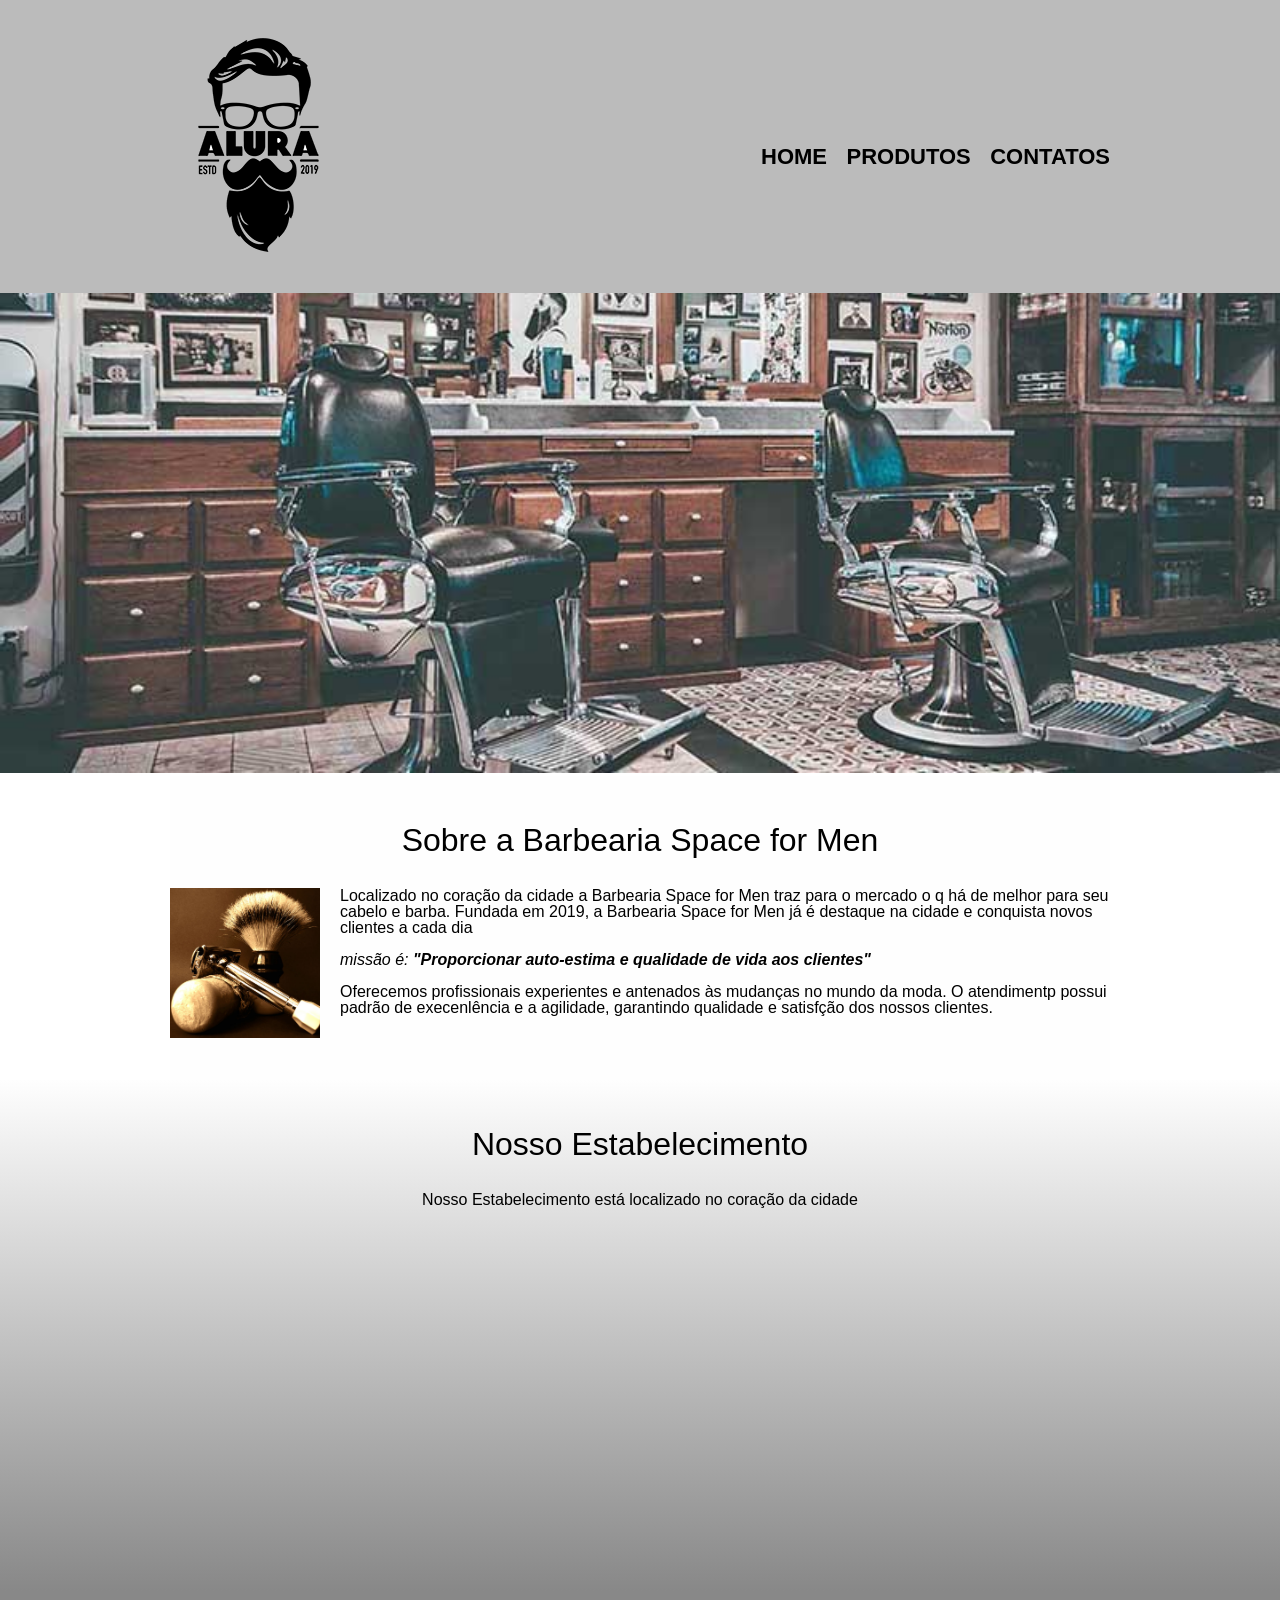
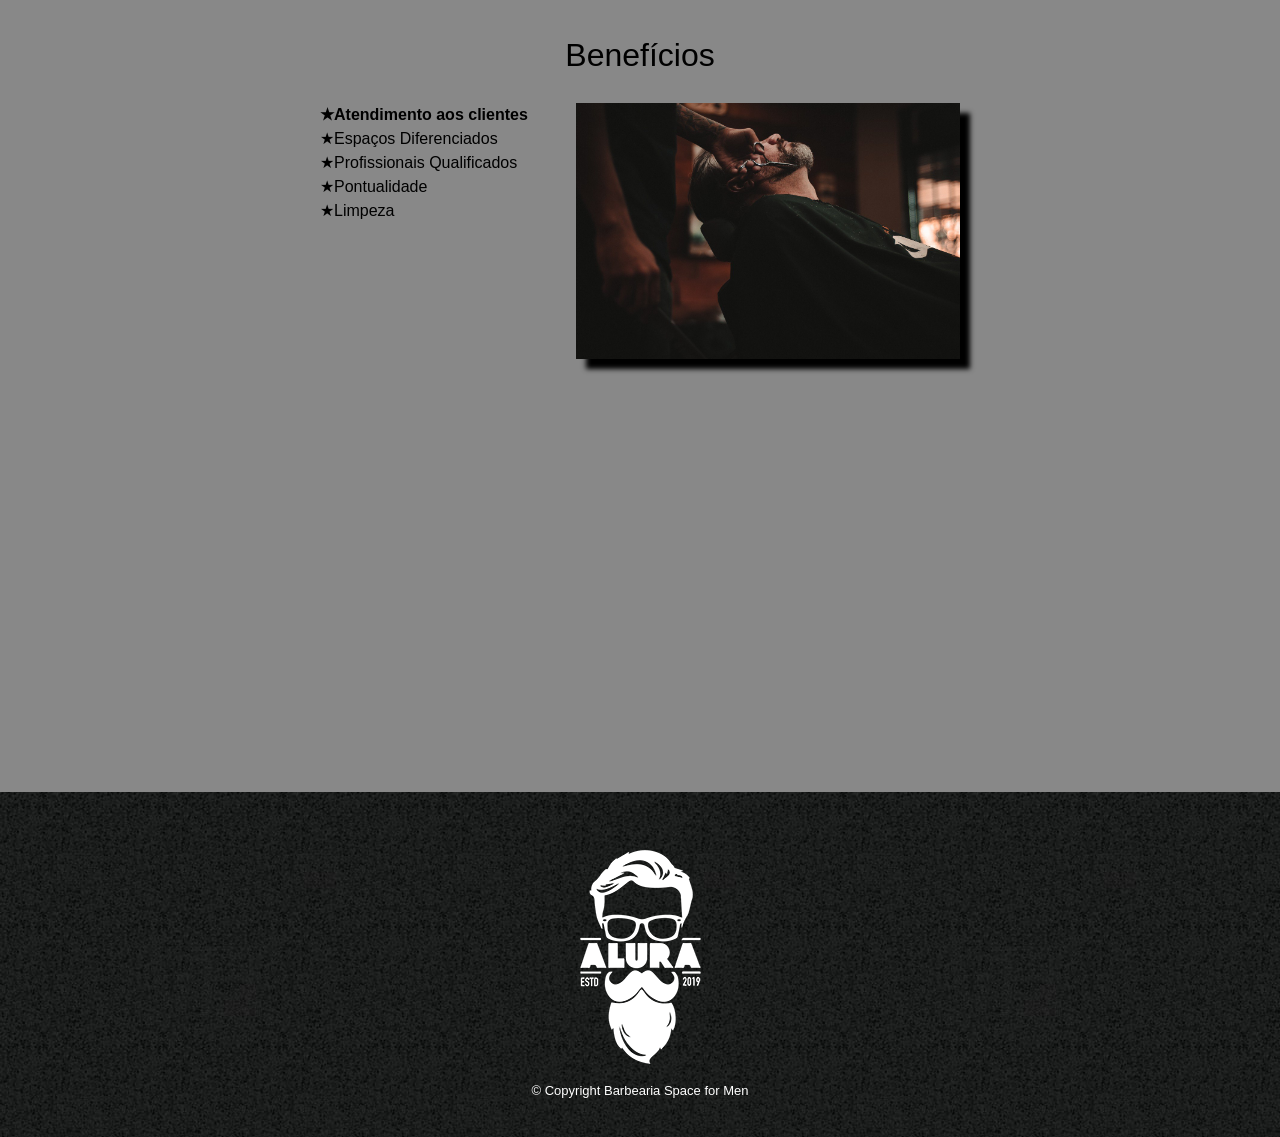
<file: index.html>
<!DOCTYPE html>
<html lang="pt-br">

<head>
    <meta charset="UTF-8">
    <meta name="viewport" content="width=device-width, initial-scale=1.0">
    <link rel="stylesheet" href="reset.css">
    <link rel="stylesheet" href="style.css">
    <title>Space for Men</title>
    <link rel="preconnect" href="https://fonts.googleapis.com">
    <link rel="preconnect" href="https://fonts.gstatic.com" crossorigin>
    <link
        href="https://fonts.googleapis.com/css2?family=Cormorant+Garamond:ital,wght@0,300..700;1,300..700&display=swap"
        rel="stylesheet">

</head>

<body>
    <header>
        <div class="caixa">
            <h1><img src="./img/logo.png" alt="logo"></h1>
            <nav>
                <ul>
                    <li><a href="index.html">Home</a></li>
                    <li><a href="produtos.html">Produtos</a></li>
                    <li><a href="contato.html">Contatos</a></li>
                </ul>
            </nav>
        </div>
    </header>
    <img src="./img/banner.jpg" alt="banner" class="banner">
    <section class="principal">

        <h2 class="titulo-principal">Sobre a Barbearia Space for Men</h2>
        <img src="./img/utensilios.jpg" alt="utensilios barbearia" class="utensilios">


        <main>
            <p>Localizado no coração da cidade a Barbearia Space for Men traz para o mercado o q há de melhor para seu
                cabelo e
                barba.
                Fundada em 2019, a Barbearia Space for Men já é destaque na cidade e conquista novos clientes a cada dia
            </p>


            <p class="missao"><em>missão é:<strong> "Proporcionar auto-estima e qualidade de vida aos
                        clientes"</strong></em></p>

            <p>Oferecemos profissionais experientes e antenados às mudanças no mundo da moda. O atendimentp possui
                padrão de
                execenlência e a agilidade, garantindo qualidade e satisfção dos nossos clientes.</p>
    </section>

    <section class="mapa">

        <h3 class="titulo-principal">Nosso Estabelecimento</h3>

        <p>Nosso Estabelecimento está localizado no coração da cidade</p>
        
        <div class="mapa-conteudo">
            <iframe
                src="https://www.google.com/maps/embed?pb=!1m18!1m12!1m3!1d271.6582478145836!2d-46.75337159977554!3d-23.64077453709812!2m3!1f0!2f0!3f0!3m2!1i1024!2i768!4f13.1!3m3!1m2!1s0x94ce5303b7b3f8bf%3A0xeda26a4907e87a15!2sBarbearia%20Space%20for%20men!5e0!3m2!1spt-BR!2sbr!4v1790604490445!5m2!1spt-BR!2sbr"
                width="100%" height="300" style="border:0;" allowfullscreen="" loading="lazy"
                referrerpolicy="strict-origin-when-cross-origin"></iframe>
        </div>
    </section>




    <section class="beneficios">
        <h3 class="titulo-principal">Benefícios</h3>

      <div class="conteudo-beneficios">
        <ul class="lista-beneficios">
            <li class="itens">Atendimento aos clientes</li>
            <li class="itens">Espaços Diferenciados</li>
            <li class="itens">Profissionais Qualificados</li>
            <li class="itens">Pontualidade</li>
            <li class="itens">Limpeza</li>
            
        </ul><img src="img/beneficios.jpg" alt="beneficios" class="imagembeneficios">
         </div>
       <div class="video">

        <iframe width="100%" height="315" src="https://www.youtube.com/embed/wcVVXUV0YUY?si=NyM3lkQ-Yqeijez3"
            title="YouTube video player" frameborder="0"
            allow="accelerometer; autoplay; clipboard-write; encrypted-media; gyroscope; picture-in-picture; web-share"
            referrerpolicy="strict-origin-when-cross-origin" allowfullscreen></iframe>
      </div>
    </section>
    </main>


    <footer>
        <img src="./img/logo-branco.png" alt="logo branco">
        <p class="copy">&copy; Copyright Barbearia Space for Men </p>
    </footer>

</body>

</html>
</file>
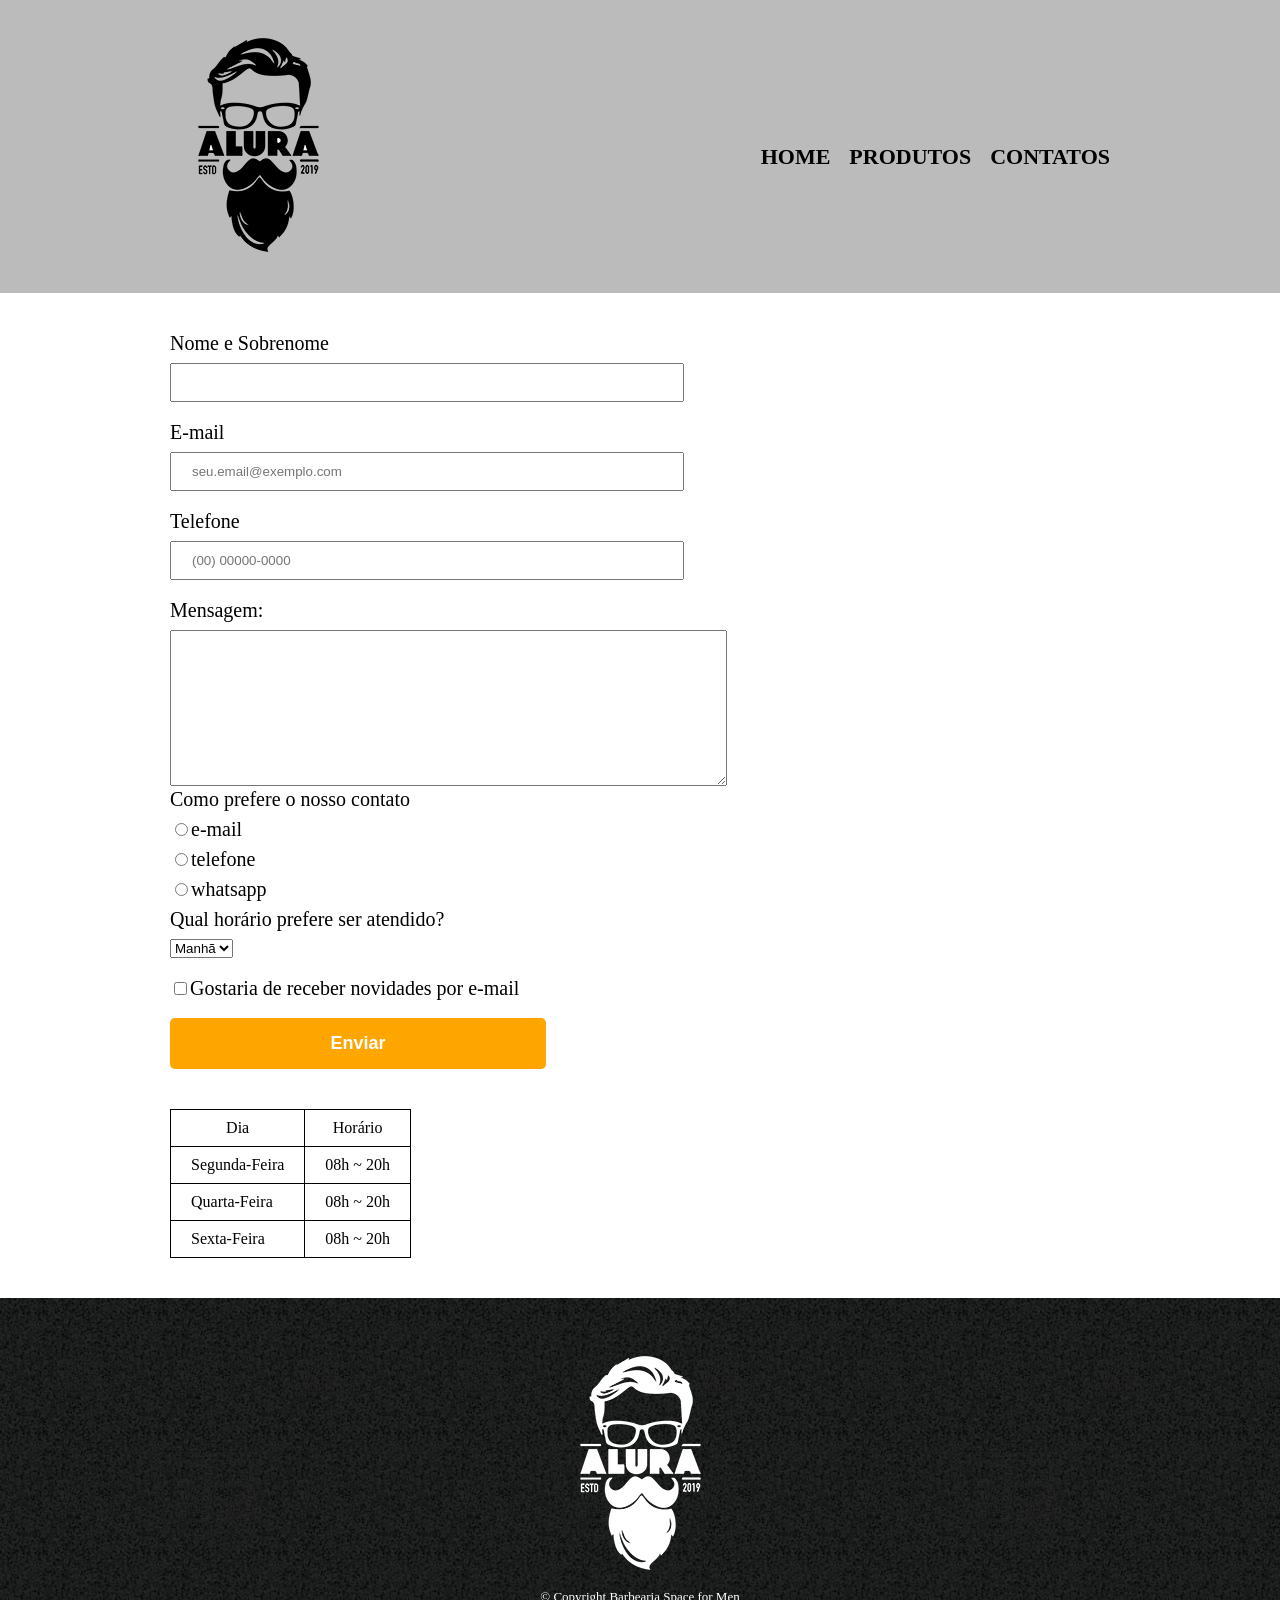
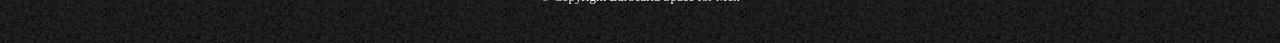
<file: contato.html>
<!DOCTYPE html>
<html lang="pt-br">
<head>
    <meta charset="UTF-8">
    <meta name="viewport" content="width=device-width, initial-scale=1.0">
    <link rel="stylesheet" href="reset.css">
    <link rel="stylesheet" href="contatos.css">
    <title>Contatos - Space for Men</title>

</head>
<body>
    
    
    <header>
        <div class="caixa">
         <h1><img src="./img/logo.png" alt="logo"></h1>
          <nav>
           <ul>
            <li><a href="index.html">Home</a></li>
            <li><a href="produtos.html">Produtos</a></li>
            <li><a href="contato.html">Contatos</a></li>
          </ul>
         </nav>
        </div>
    </header>

<main>
  <form action="">

    <label for="nomesobrenome">Nome e Sobrenome </label>
    <input type="text" id="nomesobrenome" class="inputs-padrao" required>

    <label for="email">E-mail</label>
    <input type="email" id="email"  class="inputs-padrao" required placeholder="seu.email@exemplo.com">

    <label for="telefone">Telefone</label>
    <input type="tel" id="tel" class="inputs-padrao" required placeholder="(00) 00000-0000">
    

    <label for="Mensagem">Mensagem:</label>
    <textarea name="" id="Mensagem" cols="67.2" rows="10"></textarea>

    <fieldset>

        <legend>Como prefere o nosso contato</legend>

       <label for="radio-email"><input type="radio" name="contato" id="radio-email">e-mail</label>
     
       <label for="radio-telefone"><input type="radio" name="contato" id="radio-telefone">telefone</label>
    
       <label for="radio-whatsapp"><input type="radio" name="contato" id="radio-whatsapp">whatsapp</label>
    
    </fieldset>

    <fieldset>

      <legend>Qual horário prefere ser atendido?</legend>

       <select name=""id="">

         <option value="">Manhã</option>
         <option value="">Tarde</option>
         <option value="">Noite</option>

       </select>
    </fieldset>

    <label for="checkbox" class="checkbox"><input type="checkbox"id="checkbox">Gostaria de receber novidades por e-mail</label>
    

    <input type="submit" value="Enviar" class="enviar">

  </form>

  <table>

      <thead>
    <tr>
       <th>Dia</th>
       <th>Horário</th>

    </tr>
     </thead>


     <tbody>
     <tr>
       <td>Segunda-Feira</td>
        <td>08h ~ 20h </td>

     </tr>
     
      <tr>
        <td>Quarta-Feira</td>
         <td>08h ~ 20h </td>

      </tr>

       <tr>
          <td>Sexta-Feira</td>
            <td>08h ~ 20h </td>

       </tr>
       </tbody>


  </table>


    
</main>

     <footer>
         <img src="./img/logo-branco.png" alt="logo branco">
         <p class="copy">&copy; Copyright Barbearia Space for Men </p>
    </footer>


</body>
</html>
</file>
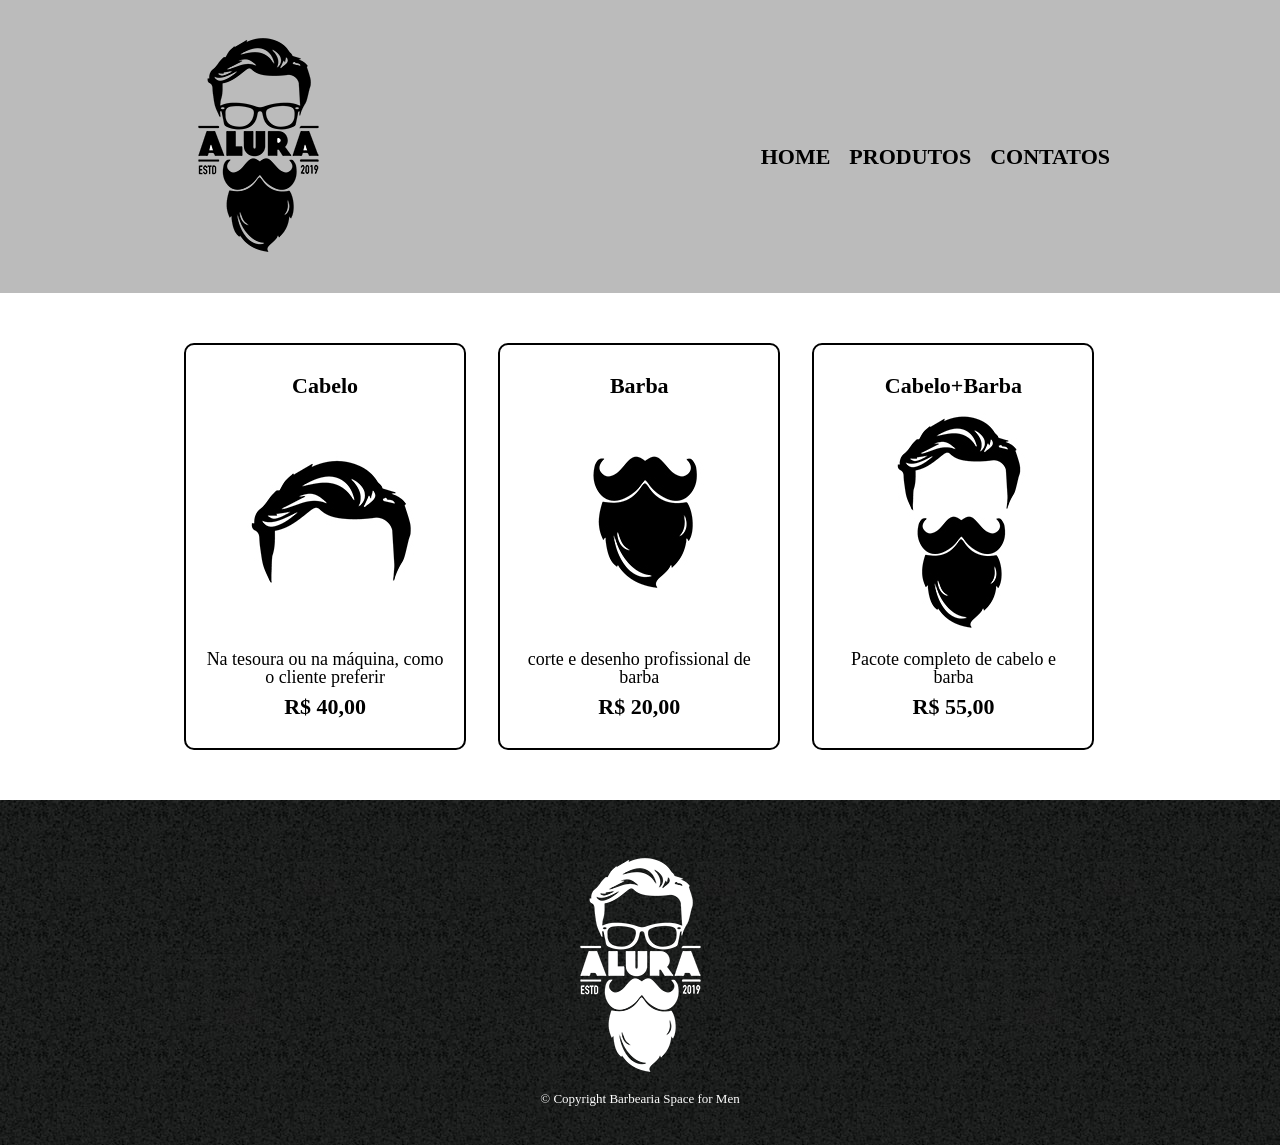
<file: produtos.html>
<!DOCTYPE html>
<html lang="pt-br">
<head>
    <meta charset="UTF-8">
    <meta name="viewport" content="width=device-width, initial-scale=1.0">
    <link rel="stylesheet" href="reset.css">
    <link rel="stylesheet" href="produtos.css">
    <title>Space for Men</title>
</head>
<body>

    <header>
        <div class="caixa">
         <h1><img src="./img/logo.png" alt="logo"></h1>
          <nav>
           <ul>
            <li><a href="index.html">Home</a></li>
            <li><a href="produtos.html">Produtos</a></li>
            <li><a href="contato.html">Contatos</a></li>
          </ul>
         </nav>
        </div>
    </header>

    <main>

        <ul class="produtos">
          <li>
           <h2>Cabelo</h2>
              <img src="./img/cabelo.jpg" alt="cabelo">
              <p class="descricao">Na tesoura ou na máquina, como o cliente preferir</p>
              <p class="preco">R$ 40,00</p>
        </li>
           <li>
            <h2>Barba</h2>
            <img src="./img/barba.jpg" alt="barba">
            <p class="descricao">corte e desenho profissional de barba</p>
            <p class="preco">R$ 20,00</p>
        </li>
           <li>
            <h2>Cabelo+Barba</h2>
            <img src="./img/cabelo+barba.jpg" alt="cabelo e barba">
            <p class="descricao">Pacote completo de cabelo e barba</p>
            <p class="preco">R$ 55,00</p>
        </li>
        </ul>

    </main>

    <footer>
         <img src="./img/logo-branco.png" alt="logo branco">
         <p class="copy">&copy; Copyright Barbearia Space for Men </p>
    </footer>
    
</body>
</html>
</file>
<file: style.css>
body{
  font-family: "Montserrat", sans-serif;
}


header{
    background-color: #bbbbbb;
    padding: 20px 0;
}
.caixa{
    width: 940px;
    margin: 0 auto;
    position:relative;
}
 nav{
    position: absolute;
    top: 126px;
    right: 0px;
 }
nav li{
    display: inline;
    margin: 0 0 0 15px;
}
nav a{
    text-transform: uppercase;
    color: #000000;
    font-weight: bold;
    font-size: 22px;
    text-decoration: none;
}

nav a:hover{
    color: #c78c19;
    text-decoration: underline;
}

.banner{
    width: 100%;
}

.principal{
    padding: 3em 0;
   background-color: #fefefe;
   margin: 0 auto;
   width: 940px;
}

.principal p{
    margin: 0 0 1em;
}

.principal strong{
    font-weight: bolder;
}

.principal em{
    font-style: italic;
}
.titulo-principal{
    text-align: center;
    font-size: 2em;
    margin: 0 0 1em;
    clear:left;
}

.utensilios{
    width: 150px;
    float: left;
    margin: 0 20px 20px 0;
    clear: left;
}

.mapa{
    padding: 3em 0;
    margin: 0 auto;
    background: linear-gradient(#fefefe, #888888);
}

.mapa-conteudo{
    width: 940px;
    margin: 0 auto;
}

.mapa p{
    margin: 0 0 2em;
    text-align: center;
}

.lista-beneficios{
    width: 40%;
    display: inline-block;
    vertical-align: top;
}

.beneficios{
    padding: 3em 0;
    background-color: #888888;
}

.conteudo-beneficios{
    width: 640px;
    margin: 0 auto;
    
}

.itens{
    line-height: 1.5;
}

.itens:before{
    content:"★";
}

.itens:first-child{
    font-weight: bold;
}
 
.imagembeneficios{
    width: 60%;
    opacity: 1;
       transition: 400ms;
    box-shadow: 10px 10px 5px #000000;
}

.imagembeneficios:hover{
    opacity: 0.3;
  
}


.video{
    width: 560px;
    margin: 2em auto;
}


footer{
    text-align: center;
    background-image: url(./img/bg.jpg);
   color: white;
   padding: 40px 0;
   font-size: 13px;
}

@media screen and (max-width: 480px){
    .caixa, .principal, .mapa, .mapa-conteudo, .beneficios .conteudo-beneficios, .video{
        width: auto;
    }
 h1{
    text-align: center;
}

nav{
    position:static;
}

.lista-beneficios, .imagembeneficios{
    width: 100%;
}

}
</file>
<file: contatos.css>
header{
    background-color: #bbbbbb;
    padding: 20px 0;
}
.caixa{
    width: 940px;
    margin: 0 auto;
    position:relative;
}
 nav{
    position: absolute;
    top: 126px;
    right: 0px;
 }
nav li{
    display: inline;
    margin: 0 0 0 15px;
}
nav a{
    text-transform: uppercase;
    color: #000000;
    font-weight: bold;
    font-size: 22px;
    text-decoration: none;
}

nav a:hover{
    color: #c78c19;
    text-decoration: underline;
}

main{
    width: 940px;
    margin: 0 auto;
}

form{
    margin: 40px 0;
}

form label, form legend{
    display:block;
    margin: 0 0 10px;
    font-size: 20px;
}

.inputs-padrao{
    display:block;
    margin: 0 0 20px;
    padding: 10px 20px;
    width: 50%;
}

.checkbox{
    margin: 20px 0;
}

table{
 margin: 20px 0 40px;

}

.thead{
    background-color: #555555;
   color: white;
   font-weight: bold;
}

td, th{
    border:solid 1px #000000;
    padding: 10px 20px;
   
}
  

.enviar{
    width: 40%;
    padding: 15px 0;
    background-color: orange;
    color: white;
    font-weight: bold;
    font-size: 18px;
    border: none;
    border-radius: 5px;
    transition: all 1s;
}

.enviar:hover{
    background-color: darkorange;
    transform:rotate(70deg) scale(1.2);
}
footer{
    text-align: center;
    background-image: url(./img/bg.jpg);
   color: white;
   padding: 40px 0;
   font-size: 13px;
}

@media screen and (max-width: 480px){


    .caixa{
        width: auto;
    }
   
    h1{
        text-align: center;
    }

    nav{
        position: static;
    }

    main{
        width: auto;
        padding: 0 0 0 30px;
    }

    .inputs-padrao{
        width: 90%;
        padding: 10px;

    }

    .enviar{
        width: 80%;
        padding: 15px;
        font-size: 16px;
    }

}
</file>
<file: produtos.css>
header{
    background-color: #bbbbbb;
    padding: 20px 0;
}
.caixa{
    width: 940px;
    margin: 0 auto;
    position:relative;
}
 nav{
    position: absolute;
    top: 126px;
    right: 0px;
 }
nav li{
    display: inline;
    margin: 0 0 0 15px;
}
nav a{
    text-transform: uppercase;
    color: #000000;
    font-weight: bold;
    font-size: 22px;
    text-decoration: none;
}

nav a:hover{
    color: #c78c19;
    text-decoration: underline;
}

.produtos{
    width: 940px;
    margin: 0 auto;
    padding: 50px 0;
}


.produtos li{
    display: inline-block;
    text-align: center;
    width: 30%;
    vertical-align: top;
    margin: 0 1.5%;
    padding: 30px 20px;
    box-sizing: border-box;
    border: 2px solid #000000;
    border-radius: 10px;
}   
.produtos li:hover{
    border-color: #c78c19;
} 
.produtos li:active{
    border-color: #088c19;
}
.produtos li:hover h2{
    font-size: 34px;
}
    
.produtos h2{
    font-size: 22px;
    font-weight: bold;

}
.descricao{
    font-size: 18px;

}
.preco{
    font-size: 22px;
    font-weight: bold;
    margin-top: 10px;
    
}

footer{
    text-align: center;
    background-image: url(./img/bg.jpg);
   color: white;
   padding: 40px 0;
   font-size: 13px;
}


 @media screen and (max-width: 480px){
  
    .caixa{
        width: auto;
    }
   
    h1{
        text-align: center;
    }

    nav{
        position: static;
    }
   
    .produtos{
    width: 100%;
    padding: 10px;
    box-sizing: border-box;
    }


.produtos li{
    display: block;
    width: 100%;
    margin: 10px 0;
    box-sizing: border-box;
}   

 }
</file>
